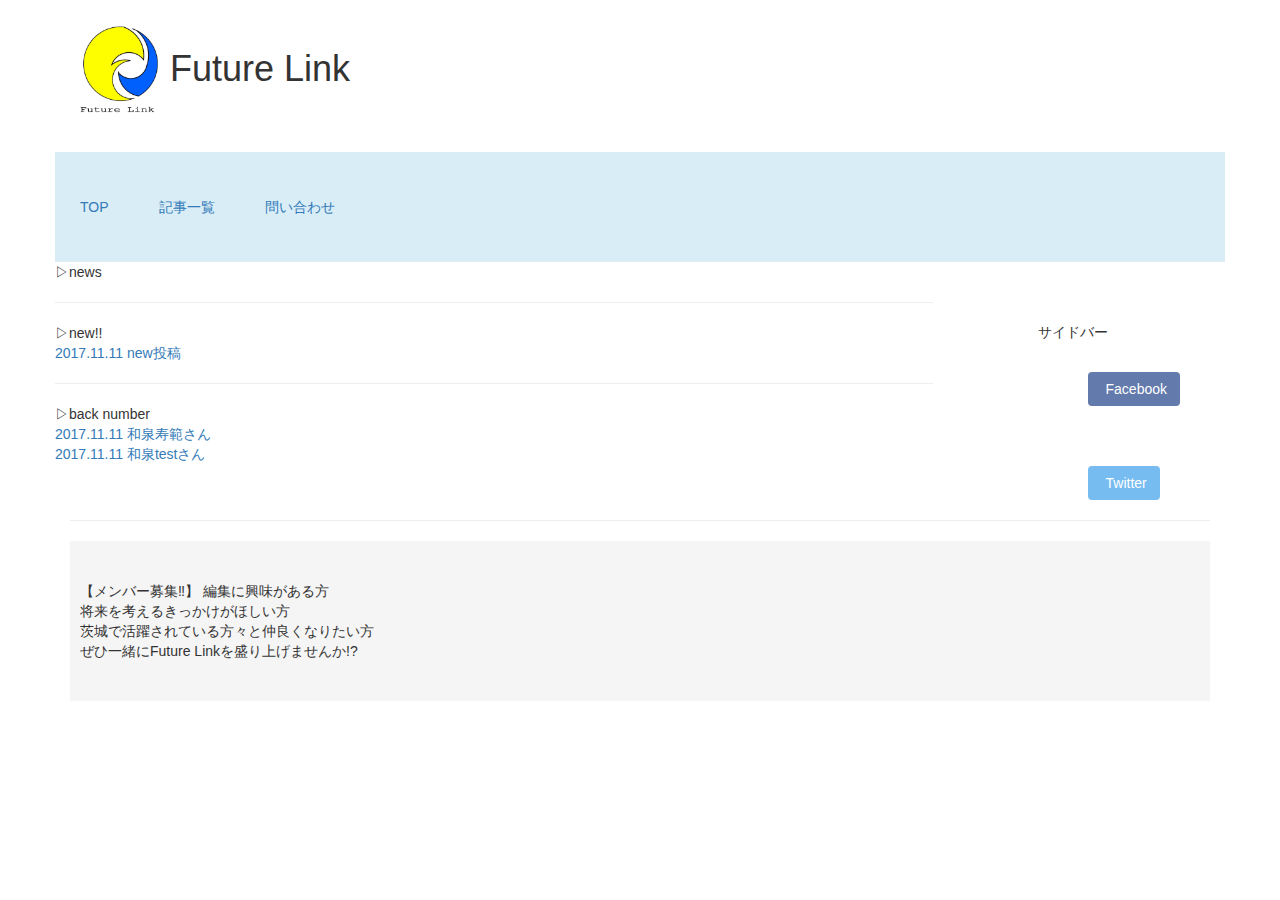
<file: index.html>
<!DOCTYPE html>
<html lang="ja">
	<head>
		<meta charset="utf-8">
		<title>Future Link</title>
		<link rel="stylesheet" type="text/css" href="stylesheet.css">
		<link rel="stylesheet" href="css/bootstrap.min.css">
		<script src="js/bootstrap.min.js"></script>
	</head>
	<body id="main">
		<div class="nav navbar">
			<div class="navbar-inner">
				<div class="container">
					<h1><img class="logo" src="logo.jpg" width="100" height="100">Future Link</h1>
				</div><!--container-->
			</div><!--navbar-inner-->
		</div><!--nav navbar-inverse nabar-fixed-top-->
		
		
		<div class="container bg-info">
			<div class="menu">
				<div class="row">
					<ul class="nav navbar-nav">
						<li class="menu-nav"><a href="#">TOP</a></li>
						<li class="menu-nav"><a href="#">記事一覧</a></li>
						<li class="menu-nav"><a href="#">問い合わせ</a></li>
					</ul><!--menu-nav-->
				</div><!--row-->
			</div><!--menu-->
		</div><!--container-->

		<div class="container">
			<input type="checkbox" id="menu-trigger" class="menu-trigger" />
			<label for="menu-trigger" class="fa fa-bars"></label>

			<div class="row">
				<div class="col-sm-9">
					<div class="row">
						<div class="news">▷news</div><!--news-->
						<hr>
						<div class="new">▷new!! <br/>
							<a href="">2017.11.11 new投稿</a>
						</div><!--new-->
						<hr>
						<div class="backnumbar">▷back number<br>
							<a href="">2017.11.11 和泉寿範さん</a><br>
							<a href="">2017.11.11 和泉testさん</a>
						</div><!--backnumbar-->
					</div><!--row-->
				</div><!--col-sm-9-->
				<div class="col-sm-3">
					<div class="btn-wrapper">
						サイドバー
						<ul>
							<li><a href="" class="btn facebook"><span class="fa fa-facebook"></span>Facebook</a></li>
							<li><a href="" class="btn twitter"><span class="fa fa-twitter"></span>Twitter</a></li>
						</ul>
					</div><!--btn-wrapper-->
				</div><!--col-sm-3-->
			</div><!--row-->
			<hr>
			<footer class="footer">
				<p>
					【メンバー募集‼】
					編集に興味がある方<br />
					将来を考えるきっかけがほしい方<br />
					茨城で活躍されている方々と仲良くなりたい方<br />
					ぜひ一緒にFuture Linkを盛り上げませんか!?
				</p>
			</footer>
		</div><!--container-->

	</body>
</html>
</file>
<file: stylesheet.css>
h1{
  font-family:fantasy;
}

.header-right{
  float:left;
}

.top-wrapper h1{
  background-color:#9ef;
 color:black;
 text-align: center;
 font-family:fant
}


$menu-width: 200px;
$menu-bg-color: #113;
$menu-color: #FFF;
$menu-trigger-left: 30px;
$menu-trigger-top: 30px;
$menu-trigger-width: 16px;
$menu-trigger-height: 16px;

.menu {
  width: 100%;
  height: 100%;
  background-color: $menu-bg-color;
  position: fixed;
  top: 0;
  right: 0;
  bottom: 0;
  left: 0;
  z-index: 0;
}

.menu-nav {
  border-collapse: collapse;
  list-style: none;
  padding: 0px;
  color: $menu-color;
  @at-root {
    #{&}__item {
      border-bottom: solid 1px #000;

      a:link, a:visited {
        color: $menu-color;
      }
    }
    
    #{&}__item--active {
      @extend .menu-nav__item;
    }
  }
}


.menu-trigger {
  position: absolute;
  clip: rect(0, 0, 0, 0);
  
  & + label {
    position: fixed;
    left: $menu-trigger-left;
    top: $menu-trigger-top;
    right: $menu-trigger-top;
    width: $menu-trigger-width;
    height: $menu-trigger-height;
    z-index: 2;
  }

  &:checked + label {
    left: $menu-width + $menu-trigger-left;
  }
  
  &:checked ~ .wrapper {
    left: $menu-width;
  }
}

.menu-trigger + label,  .wrapper {
  transition: left 0.3s;
}

.wrapper {
  background-color: white;
  position: relative;
  top: 0;
  bottom: 100%;
  left: 0;
  height: 920px;
  z-index: 1;
  
  padding-left: 240px;
  padding-top: 120px;
}

h1
{
  margin: 0;
}









.container p{
  padding:40px 10px;
}

.container li{
  padding:30px 10px;
}

.facebook {
  background-color: #3b5998;
  margin-right: 10px;
}

.twitter {
  background-color: #55acee;
}

.btn {
  padding: 8px 24px;
  color: white;
  display: inline-block;
  opacity: 0.8;
  border-radius: 4px;
}

.btn:hover {
  opacity: 1;
}

.fa {
  margin-right: 5px;
}

.btn-wrapper{
 float:right;
 padding:10px 10px;
 position:relative;
 top:50px;
 
 
}

li{
list-style:none;
}

.message-wrapper{
  padding:70px 20px;
  background-color:#e0ffff;
}

footer{
  background-color:#f5f5f5;
}
</file>
